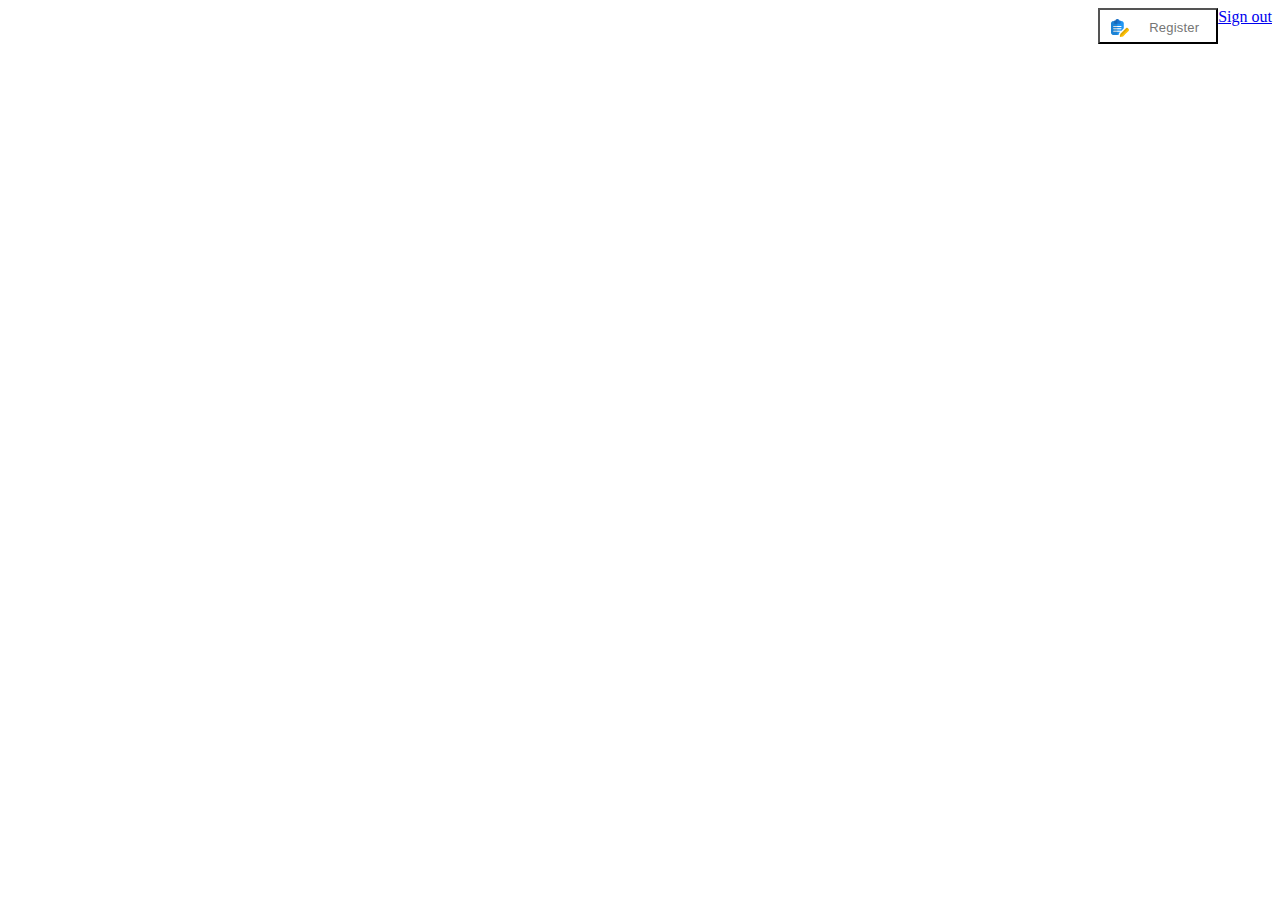
<file: tipseri/index.html>
<!doctype html>
<html lang="en">
  <head>
    <!-- Required meta tags -->
    <meta charset="utf-8">
    <meta name="viewport" content="width=device-width, initial-scale=1, shrink-to-fit=no">
    <!--google library-->
    <meta name="google-signin-client_id" content="228945350980-h0tm2cljpa6rastln916ivgbdgip97v3.apps.googleusercontent.com">
    <link rel="stylesheet" href="style.css">
    <title>Google Auth or Register</title>
  </head>
  <body>
    <div class="register">
        <!--Google Button-->  
        <div class="g-signin2" data-onsuccess="onSignIn"></div>
        <!--Register Button--> 
        <form method="GET" action="form.html">
              <button class="btn" type="submit"><img src="p.png" width="18px" height="18px"><span>Register</span></button>
        </form>
        <a href="#" onclick="signOut();">Sign out</a>
    </div>
    
    <script>
      function onSignIn(googleUser) {
      var profile = googleUser.getBasicProfile();
        console.log('ID: ' + profile.getId()); // Do not send to your backend! Use an ID token instead.
        console.log('Name: ' + profile.getName());
        console.log('Image URL: ' + profile.getImageUrl());
        console.log('Email: ' + profile.getEmail()); // This is null if the 'email' scope is not present.
      }

      function signOut() {
        var auth2 = gapi.auth2.getAuthInstance();
        auth2.signOut().then(function () {
        console.log('User signed out.');
        });
      }

    </script>
      <script src="https://apis.google.com/js/platform.js" async defer></script>
  </body>
</html>
</file>
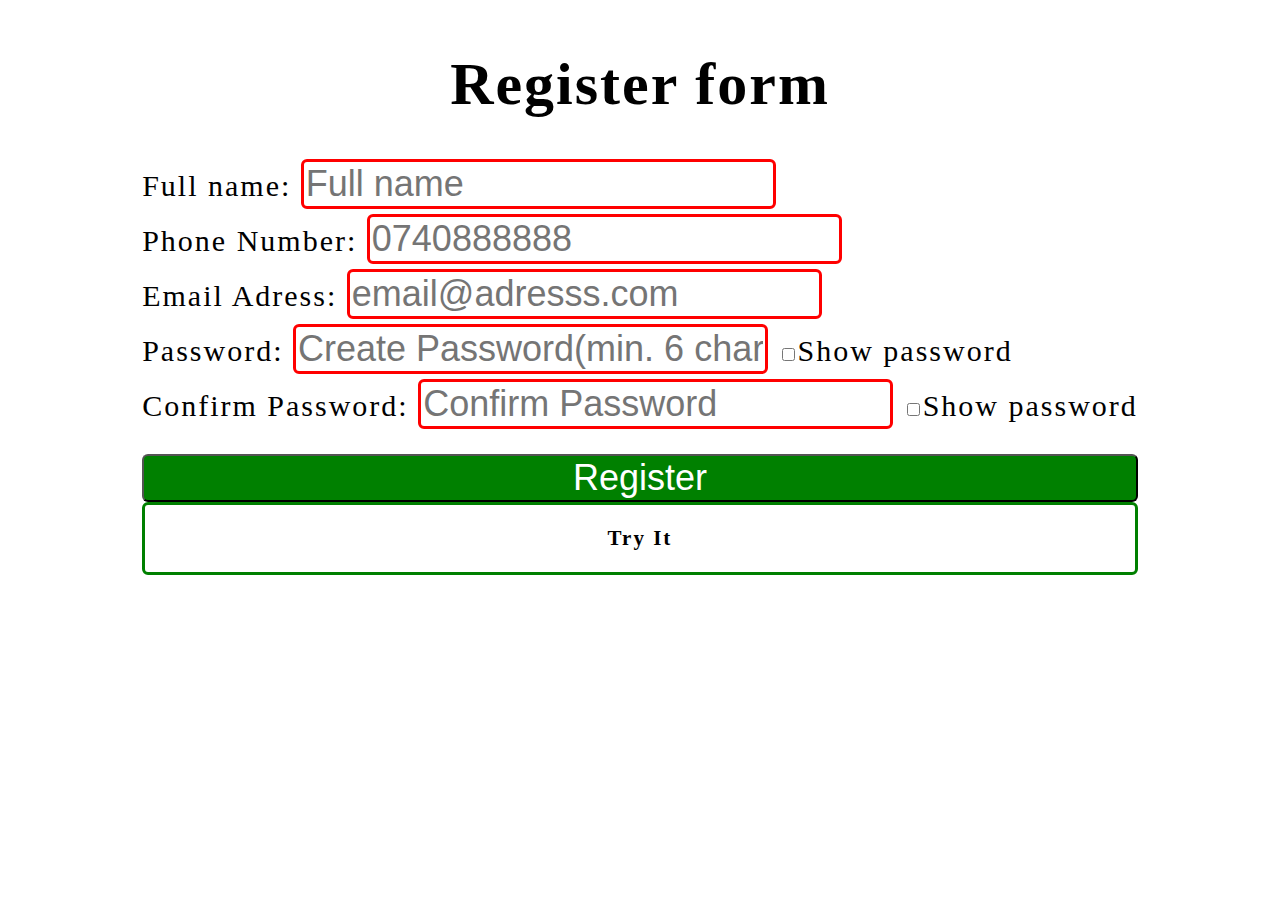
<file: tipseri/form.html>
<!DOCTYPE html>
<html lang="en">
<head>
    <meta charset="UTF-8">
    <meta name="viewport" content="width=device-width, initial-scale=1.0">
    <link rel="stylesheet" href="formstyle.css">
    <title>Registration</title>
</head>
<body>
    <div class="container">
        <h1>Register form</h1>
        <!--Form-->
        <form id="form">
            <div class="form-group">
                <label for="name">Full name: </label>
                <input type="text" id="fname" placeholder="Full name" required minlength="3" maxlength="100" name="name">
            </div>
            <div class="form-group">
                <label for="phone">Phone Number: </label>
                <input type="tel" id="phone" placeholder="0740888888" minlength="10" maxlength="10" required name="phone">
            </div>
            <div class="form-group">
                <label for="email">Email Adress: </label>
                <input type="email" id="email" placeholder="email@adresss.com" required name="email">
            </div>
            <div class="form-group">
                <label for="password">Password: </label>
                <input type="password" id="password" placeholder="Create Password(min. 6 char.)" minlength="6" required pattern="^(?=.*\d)(?=.*[a-z])(?=.*[A-Z])(?=.*[a-zA-Z]).{8,}$" title="please include at least one uppercase char, and one number">
                <input type="checkbox" onclick="showPassword()">Show password
            </div>
            <div class="form-group">
                <label for="Confirm">Confirm Password: </label>
                <input type="password" id="confirm" placeholder="Confirm Password" required pattern="^(?=.*\d)(?=.*[a-z])(?=.*[A-Z])(?=.*[a-zA-Z]).{8,}$" name="password">
                <input type="checkbox" onclick="confirmPassword()">Show password
            </div>
            <button type="submit">Register</button>
        </form>
        <!--Succes meesage-->
        <div class="message-container">
            <h3 id="message">Try It</h3>
        </div>
    </div>
    <script src="formscript.js"></script>
</body>
</html>
</file>
<file: tipseri/style.css>
.register{
    display: flex;
    justify-content: flex-end;
}
.btn{
    box-sizing: border-box;
    display:block;
    font-size: larger;
    width: 120px;
    height:36px;
    color: #757575;
    background-color: #fff;
    cursor: pointer;
    overflow: hidden;
    vertical-align: middle;
}

img{
    
    margin-top: 8px;
}
 
span{
    font-size: 13px;
    line-height: 34px;
    font-weight: 500;
    letter-spacing: .21px;
    margin-left: 20px;
    margin-right: 6px;
    vertical-align: top;
}
</file>
<file: tipseri/formstyle.css>
*{
    box-sizing: border-box;
}

h1{
    text-align: center;
}
body{
    font-size:30px;
    display:flex;
    align-items:center;
    justify-content: center;
    margin:0;
    letter-spacing: 2px;
    padding:10px;
}

button{
    margin-top:20px;
    font-size: larger;
    background-color:rgb(0,128,0);
    color:white;
    width:100%;
    border-radius: 6px;
}

button:hover{
    background-color: rgb(42, 177, 42);
}

label{
    position: relative;
}
input{
    margin-bottom: 5px;
    outline:none;
    font-size: larger;
    border-radius:6px;
}

input:valid{
    border:3px solid green;
}


input:invalid{
    border:3px solid red;
}

.message-container{
    border:3px solid rgb(0,128,0);
    text-align: center;
    font-size: large;
    border-radius:6px;
}
</file>
